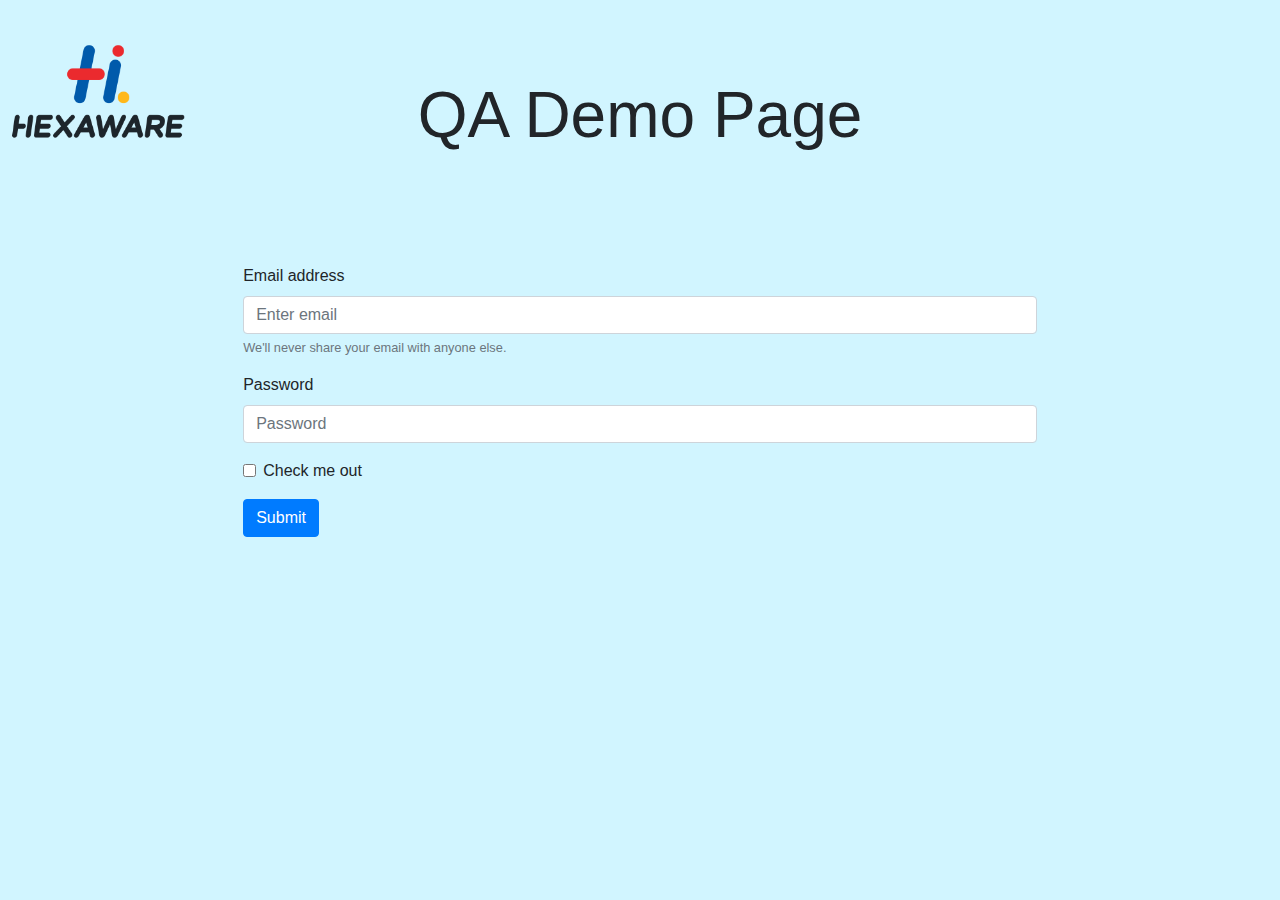
<file: index.html>
<!DOCTYPE html>
<html lang="en">

<head>
  <meta charset="UTF-8">
  <meta name="viewport" content="width=device-width, initial-scale=1.0">
  <meta http-equiv="X-UA-Compatible" content="ie=edge">
  <link rel="stylesheet" href="./reset_reset.min.css" />
  <script src="./jquery/jquery-3.2.1.min.js"></script>
  <link rel="stylesheet" href="./boostrap/css/bootstrap.min.css">
  <script src="./boostrap/js/bootstrap.min.js"></script>
  <link rel="stylesheet" href="./main.css" />

  <title>QA Demo Page</title>
</head>

<body>
  <header>

    <h1>QA Demo Page</h1>
  </header>
  <section class="login">
    <form>
      <div class="form-group">
        <label for="exampleInputEmail1">Email address</label>
        <input type="email" class="form-control" id="exampleInputEmail1" aria-describedby="emailHelp"
          placeholder="Enter email">
        <small id="emailHelp" class="form-text text-muted">We'll never share your email with anyone else.</small>
      </div>
      <div class="form-group">
        <label for="exampleInputPassword1">Password</label>
        <input type="password" class="form-control" id="exampleInputPassword1" placeholder="Password">
      </div>
      <div class="form-group form-check">
        <input type="checkbox" class="form-check-input" id="exampleCheck1">
        <label class="form-check-label" for="exampleCheck1">Check me out</label>
      </div>
      <button type="button" id="login" onclick="Login()" class="btn btn-primary">Submit</button>
    </form>
  </section>
  <script src="./main.js"></script>
</body>

</html>
</file>
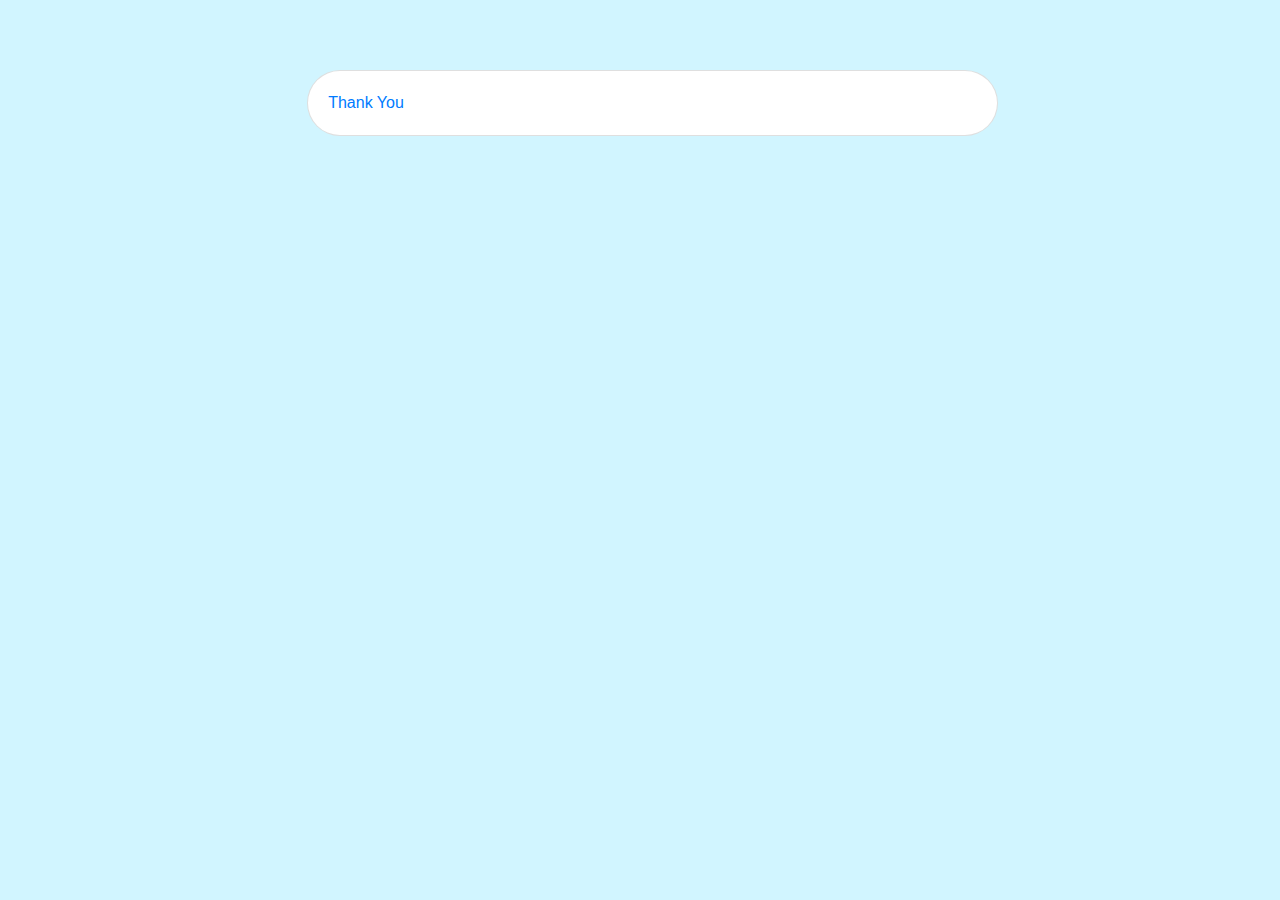
<file: newWindow.html>
<!DOCTYPE html>
<html lang="en">

<head>
    <meta charset="UTF-8">
    <meta name="viewport" content="width=device-width, initial-scale=1.0">
    <meta http-equiv="X-UA-Compatible" content="ie=edge">
    <title>User Data</title>
    <link rel="stylesheet" href="./reset_reset.min.css" />
    <script src="./jquery/jquery-3.2.1.min.js"></script>
    <link rel="stylesheet" href="./boostrap/css/bootstrap.min.css">
    <script src="./boostrap/js/bootstrap.min.js"></script>
    <link rel="stylesheet" href="./main.css" />

</head>

<body>
    
    <div class="card w-75 cardS">
        <div class="card-body" id="info">
            <a href="#">Thank You</a>
        </div>
    </div>


</body>

</html>
</file>
<file: main.css>
body{
    background-color: #D1F5FF;
}

header{
    background-image: url(./svg/logo.png);
    background-repeat: no-repeat;
    background-size: 15%;
    width: 100%;
    padding: 6% 30%;
    text-align: center;
}

header h1{
    font-size: 400%;
}

.login{
    padding: 2% 19%;
}

.w-75{
    left: 24%;
    width: 54%!important;
    border-radius: 35px;
}

.card-title{
    margin-left: 35%;
}

.submit{
    margin-left: 42px;
    right: 8%;
}

.cardS{
    margin-top: 70px;
    margin-bottom: 6%;
}

.btns{
    right: 71px;
    top: 50%;
}

#password, #verifyPass{
    width: 50%;
}

#FormSubmit{
    margin-left: 45%;
}

#areaText{
    width: 50%;
}

#drop{
    border-radius: 10px;
    margin-left: 45%;
    padding: 36px 110px 0 230px;
    background-color: #c4ebd6;
}

.dropbtn {
    background-color: #5da9f0;
    color: white;
    padding: 16px;
    font-size: 16px;
    border: none;
  }
  
  .dropdown {
    position: relative;
    display: inline-block;
  }
  
  .dropdown-content {
    display: none;
    position: absolute;
    background-color: #f1f1f1;
    min-width: 160px;
    box-shadow: 0px 8px 16px 0px rgba(0,0,0,0.2);
    z-index: 1;
  }
  
  .dropdown-content a {
    color: black;
    padding: 12px 16px;
    text-decoration: none;
    display: block;
  }
  
  .dropdown-content a:hover {background-color: #ddd;}
  
  .dropdown:hover .dropdown-content {display: block;}
  
  .dropdown:hover .dropbtn {background-color: #3c99f0;}


.flex{
    display: flex;
}
.itms{
    right: -35%;
}

.domtopics{
    margin-top: 6%;
    height: 250px;
}
.content{
    display: flex;
    align-items: center;
    justify-content: space-around;
}

.okBtn{
    margin-left: 50%;
    border-radius: 3px;
    height: 25px;
    width: 75px;
    background-color: #94c1ff;
}

.imgOk{
    max-width: 5%;
    margin-left: 50%;
}

table {
    width: 100%;
}
table button {
    width: 100%;
    font-size: 150%;
}
.ac {
    color: red;
}

iframe{
    margin-left: 27%;
}

.board button {
    width: 100px;
    height: 100px;
    background-color: gray;
    border-radius: 50%;
    border: 4px solid black; /*this gets rid of bootstrap shadow*/
    margin: 1px;
  }
</file>
